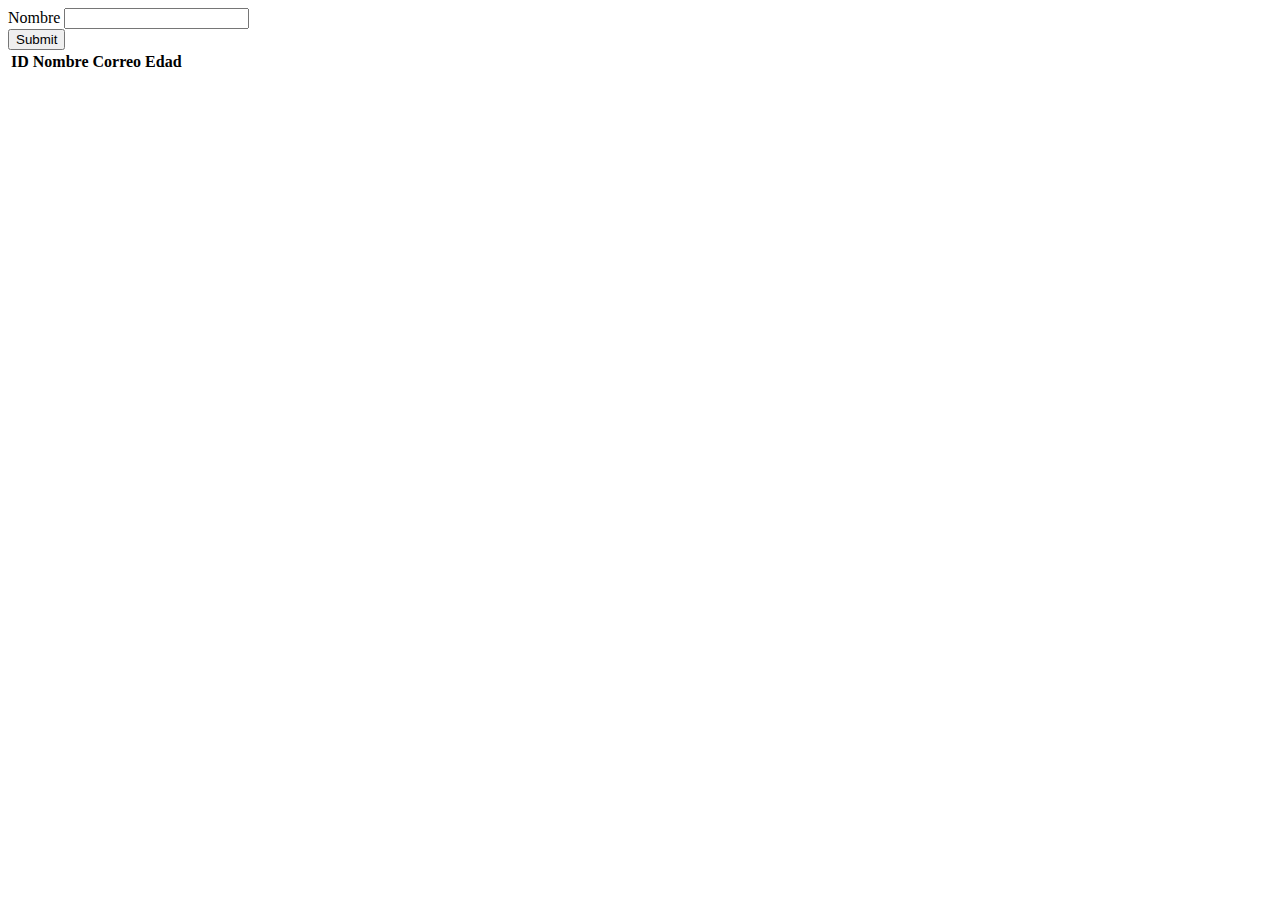
<file: js/index.html>
<!DOCTYPE html>
<html lang="en">
<head>
    <meta charset="UTF-8">
    <meta http-equiv="X-UA-Compatible" content="IE=edge">
    <meta name="viewport" content="width=device-width, initial-scale=1.0">
    <title>Document</title>
    <link href="https://cdn.jsdelivr.net/npm/bootstrap@5.1.3/dist/css/bootstrap.min.css" rel="stylesheet" integrity="sha384-1BmE4kWBq78iYhFldvKuhfTAU6auU8tT94WrHftjDbrCEXSU1oBoqyl2QvZ6jIW3" crossorigin="anonymous">
</head>
<body>
    <div class="container mt-5">
        <div class="row justify-content-end">
            <div class="col-md-4">
                <form action="/data.html" onsubmit="event.preventDefault(), createUser()">
                    <div class="mb-3">
                      <label for="name" class="form-label">Nombre</label>
                      <input type="text" class="form-control" id="name">
                    </div>
                    <button type="submit" class="btn btn-primary">Submit</button>
                </form>
            </div>
        </div>
        <table class="table table-bordered">
            <thead>
                <tr>
                    <th>ID</th>
                    <th>Nombre</th>
                    <th>Correo</th>
                    <th>Edad</th>
                </tr>
            </thead>
            <tbody id="users-container">
                
            </tbody>
        </table>
    </div>
    <script src="./crud/js.js" type="module"></script>
</body>
</html>
</file>
